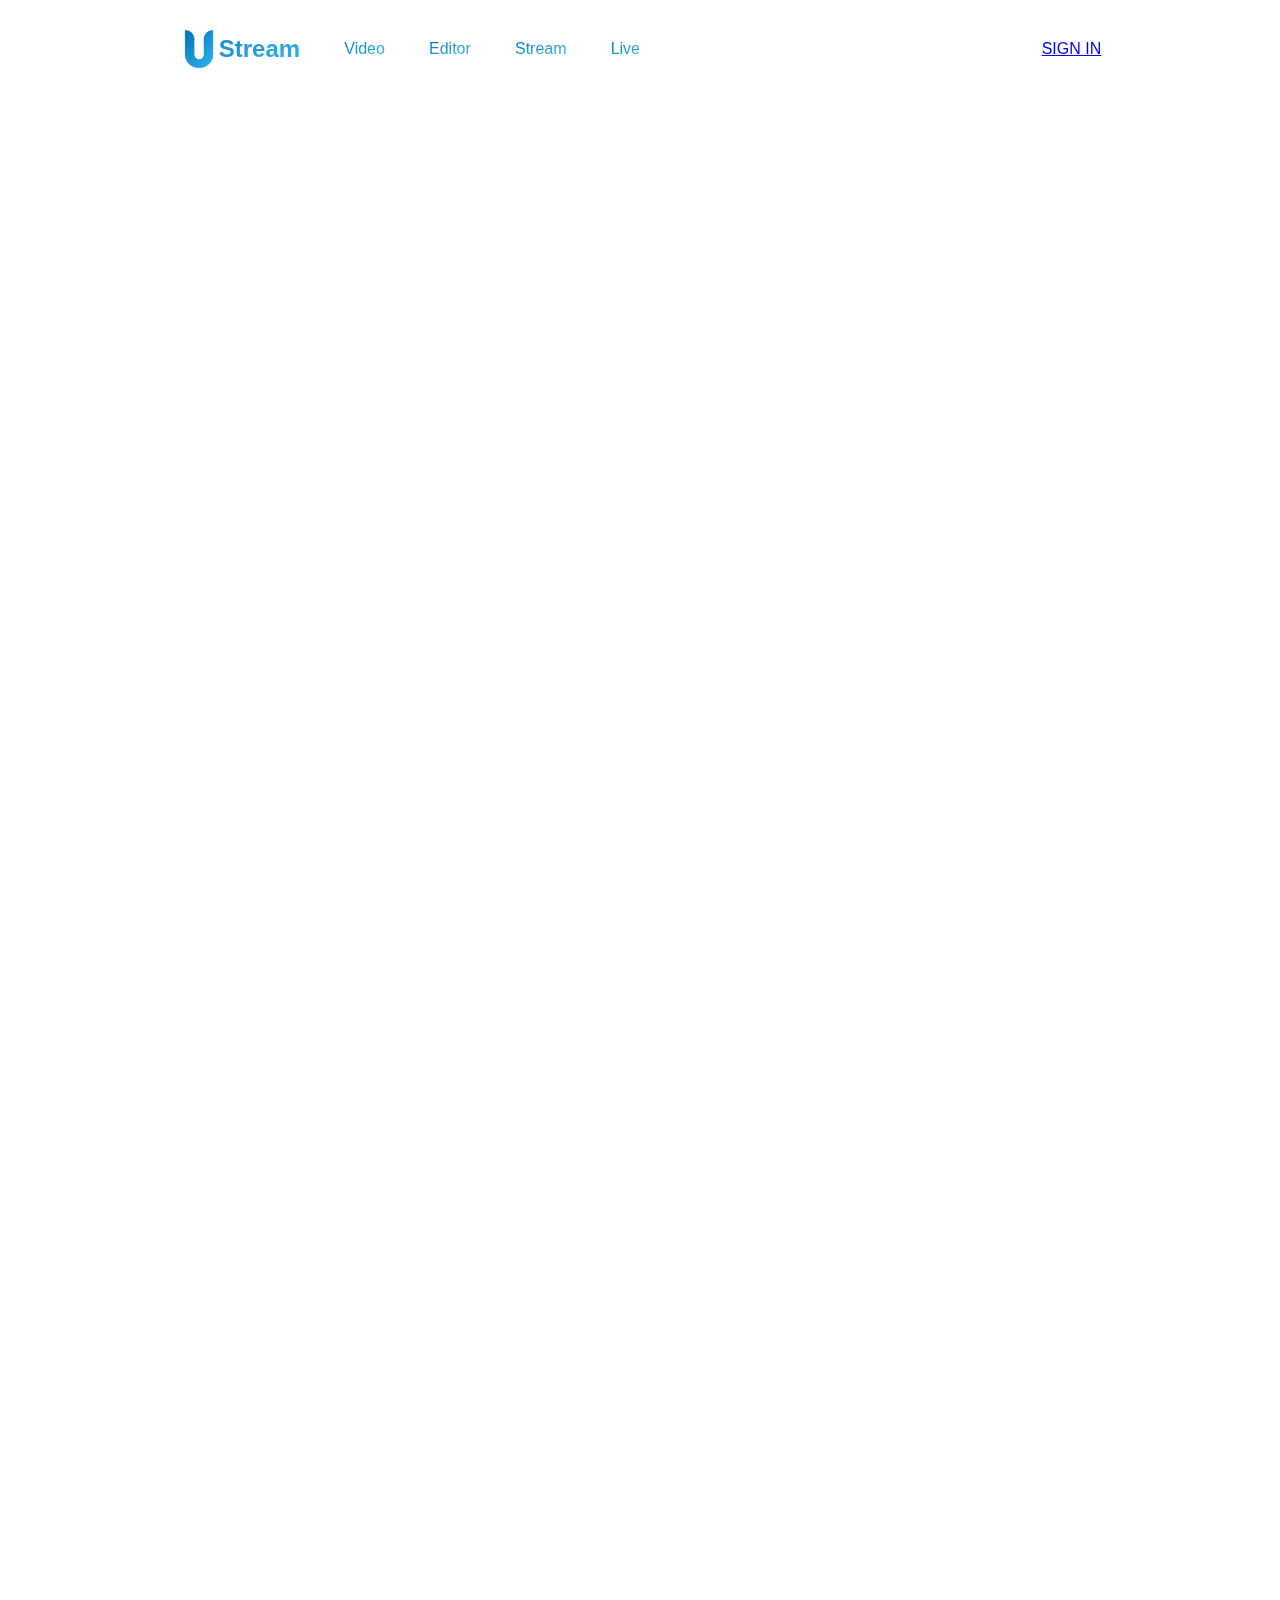
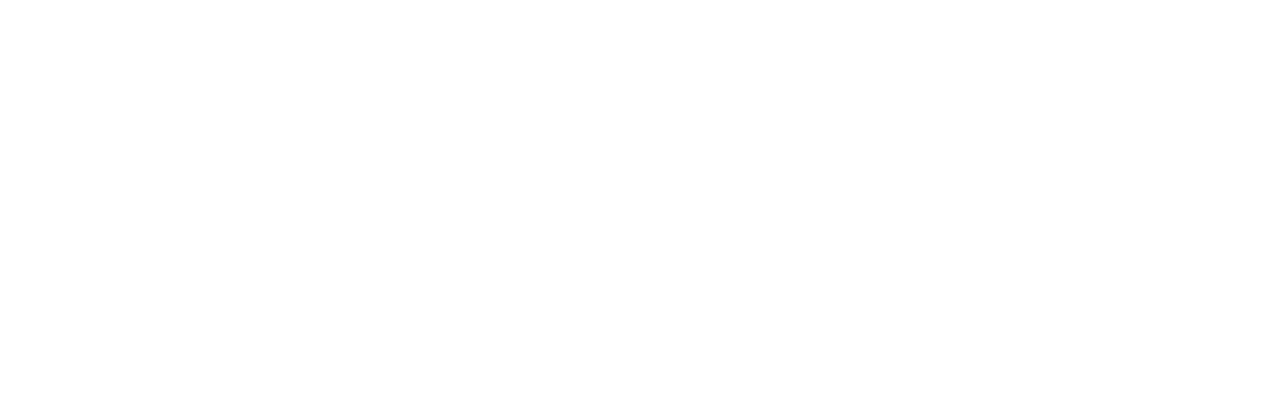
<file: index.html>
<!DOCTYPE html>
<html lang="en">
  <head>
    <meta charset="UTF-8" />
    <meta name="viewport" content="width=device-width, initial-scale=1.0" />
    <title>UStream - Home</title>
    <link rel="stylesheet" href="style.css" />
    <link rel="icon" href="assets/images/ustream.png" />
    <!-- <style>
      
    </style> -->
  </head>
  <body>
    <!-- Header -->
    <div class="header">
      <div class="nav">
        <div class="brand">
          <a href="signin.html" class="ustream">
            <div class="logo">
              <img src="assets/images/ustream.png" alt="" />
              <h2>Stream</h2>
            </div>
          </a>
          <div class="link">
            <a href="Video.html">Video</a>
            <a href="Editor.html">Editor</a>
            <a href="Stream.html">Stream</a>
            <a href="Live.html">Live</a>
          </div>
        </div>
        <div class="login">
          <a href="signIn.html"><p>SIGN IN</p></a>
        </div>
      </div>
    </div>
    <!-- Header -->
  </body>
</html>
</file>
<file: style.css>
:root {
  --primary-color: white;
  --secondary-color: black;
  --hover-color: #29abe2;
}

body {
  display: flex;
  box-sizing: border-box;
  font-family: "Poppins", sans-serif;
  padding: 0;
  margin: 0;
  height: 2000px;
  background-color: var(--primary-color);
}

.header {
  width: 100%;
}

.header .nav {
  display: flex;
  align-items: center;
  justify-content: space-around;
  position: sticky;
  top: 0;
  margin: 15px 0px 0px 0px;
}

.header .nav .brand {
  display: flex;
}

.header .nav .brand .logo {
  display: flex;
  align-items: center;
}

.header .nav .link {
  align-items: center;
  display: flex;
  width: 30vw;
  justify-content: space-evenly;
  cursor: not-allowed;
}

.header .nav .link a {
  color: var(--secondary-color) !important;
}
.header .nav .brand a {
  text-decoration: none;
  background: #0071bc;
  background: linear-gradient(to bottom right, #0071bc 0%, #29abe2 73%);
  -webkit-background-clip: text;
  -webkit-text-fill-color: transparent;
}

.header .nav .brand .logo img {
  width: 40px;
  height: 38px;
}
</file>
